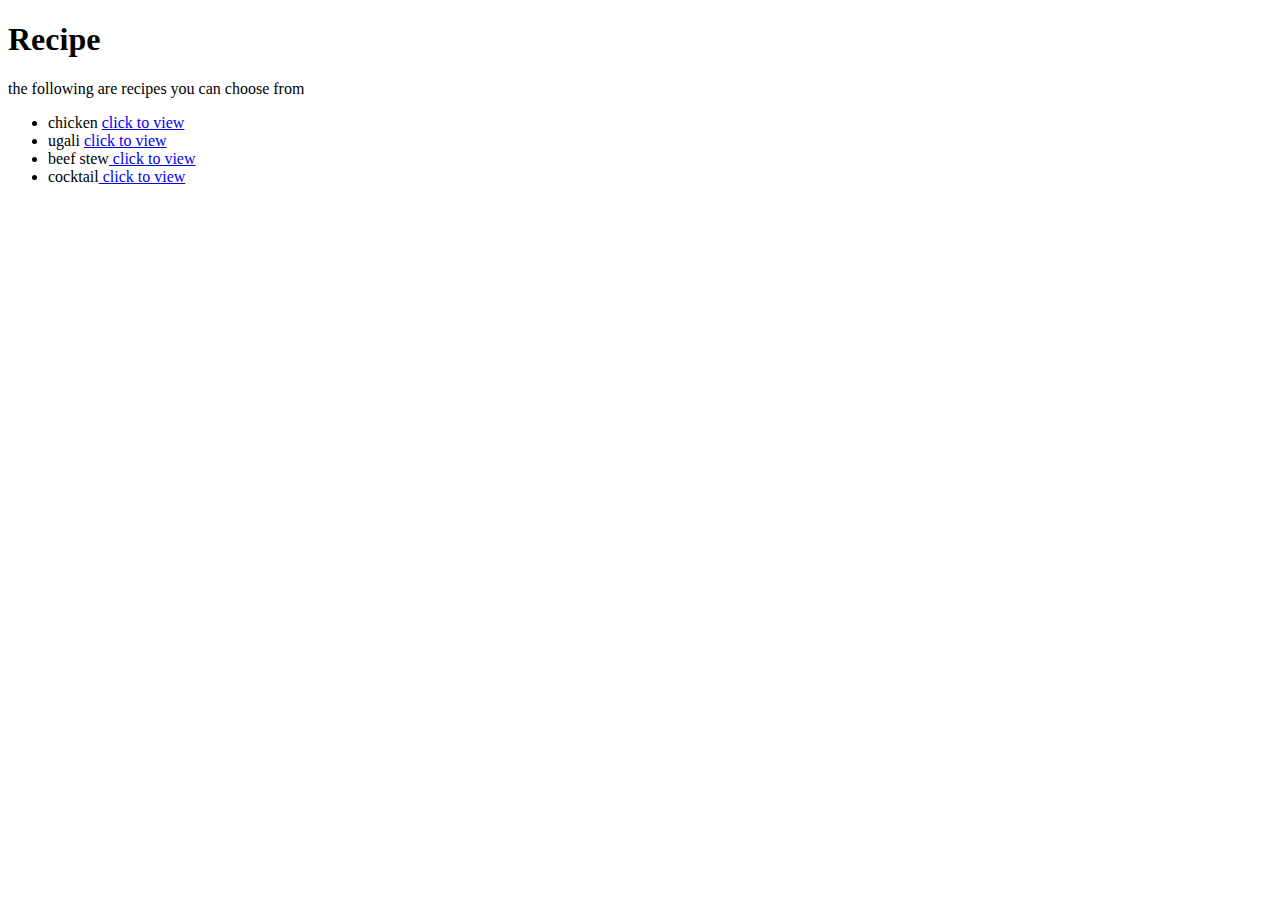
<file: html/index.html>
<!DOCTYPE html>
<html>

   <head>
      <title>Recipe</title>
   </head>
	
   <body>
       <h1>Recipe</h1>
       <p> the following are recipes you can choose from</p>
      <ul>
         <li>chicken <a href="chicken recipe.html"> click to view </a></li>
         <li>ugali <a href="ugali recipe.html"> click to view </a></li>
         <li>beef stew<a href="beef recipe.html"> click to view </a></li>
         <li>cocktail<a href="cocktail recipe.html"> click to view </a></li>
      </ul>
   </body>
   
</html>
</file>
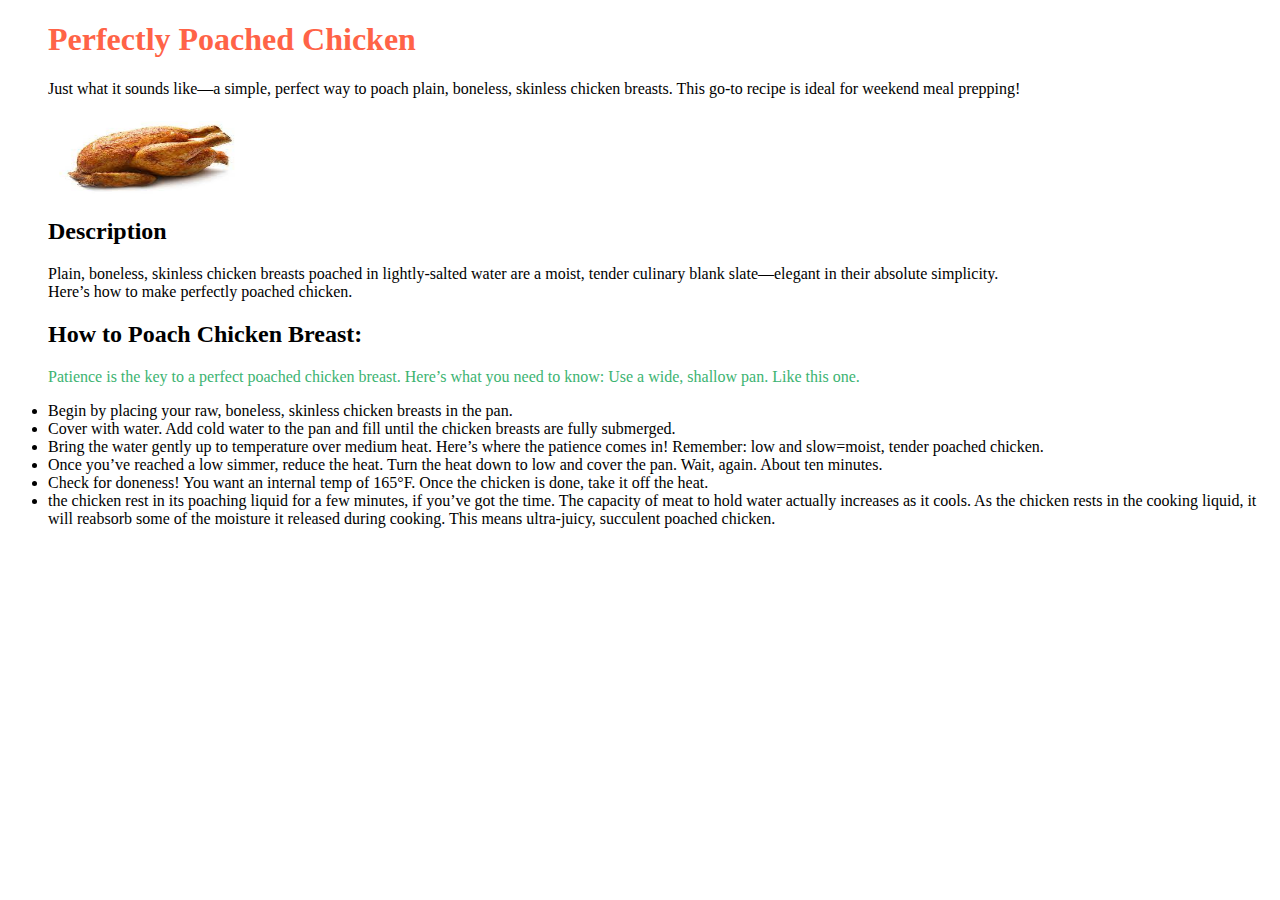
<file: html/chicken recipe.html>
<!DOCTYPE html>
<html>

   <head>
      <title>chicken recipe</title>
      <link rel="stylesheet" src="Samplecss.css">
   </head>
	
   <body>
      <ul>
         <h1 style="color:Tomato;">Perfectly Poached Chicken</h1>
         <p> 
             Just what it sounds like—a simple, perfect way to poach plain, boneless, skinless chicken breasts. 
             This go-to recipe is ideal for weekend meal prepping!
         </p>
         <img src="download.jpg" alt="" width="200" height="80">
         <h2>Description</h2>
         <p> Plain, boneless, skinless chicken breasts poached in lightly-salted water are a moist,
             tender culinary blank slate—elegant in their absolute simplicity.<br>
             Here’s how to make perfectly poached chicken.
         <h2>How to Poach Chicken Breast:</h2>
         <p style="color:MediumSeaGreen;"> 
            Patience is the key to a perfect poached chicken breast. Here’s what you need to know:
            
            Use a wide, shallow pan. Like this one.
            <li> Begin by placing your raw, boneless, skinless chicken breasts in the pan.</li>
           <li> Cover with water. Add cold water to the pan and fill until the chicken breasts are fully submerged.</li>
            <li> Bring the water gently up to temperature over medium heat. Here’s where the patience comes in! Remember: low and slow=moist, tender poached chicken.</li>
           <li> Once you’ve reached a low simmer, reduce the heat. Turn the heat down to low and cover the pan.
            Wait, again. About ten minutes.</li>
           <li> Check for doneness! You want an internal temp of 165°F. Once the chicken is done, take it off the heat.</li>
            <li> the chicken rest in its poaching liquid for a few minutes, if you’ve got the time. The capacity of meat to hold water actually increases as it cools. 
            As the chicken rests in the cooking liquid, it will reabsorb some of the moisture it released during cooking. 
            This means ultra-juicy, succulent poached chicken.</li>
         </p>
    
      </ul>
   </body>
   
</html>
</file>
